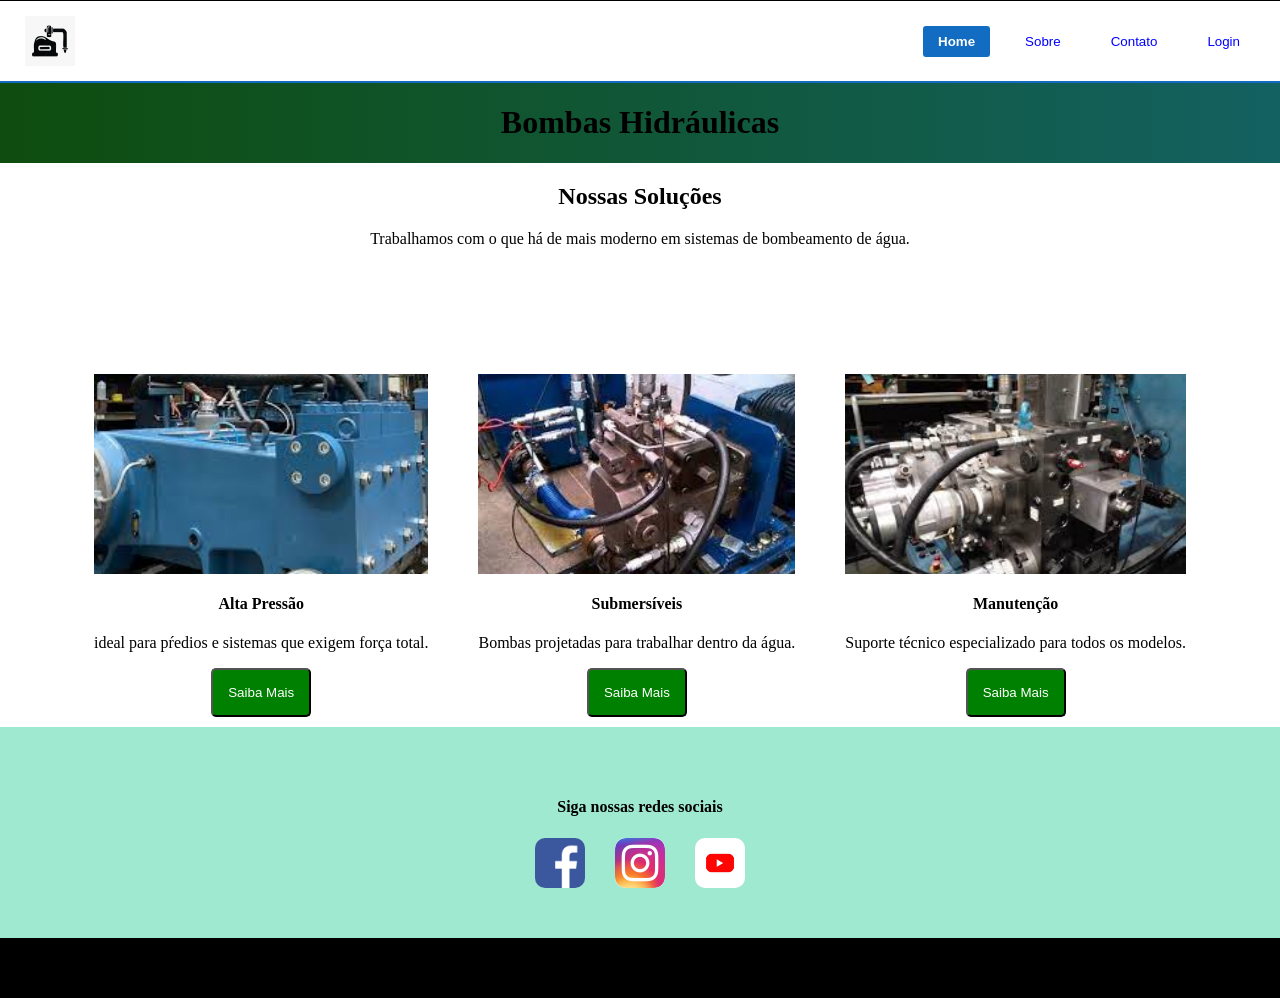
<file: index.html>
<!doctype html>
<html lang="en">
  <head>
    <meta charset="UTF-8" />
    <meta name="viewport" content="width=device-width, initial-scale=1.0" />
    <link rel="stylesheet" href="./style.css" />
    <title>Bomba Hidráulica</title>
  </head>
  <body>
    <header>
      <div class="botoes">
        <div class="logo">
          <img src="./4.jpeg" alt="Logo" />
        </div>
        <div class="nav_links">
          <div class="home">
            <a href="index.html">
              <button class="btn_home">Home</button>
              <!-- active -->
            </a>
          </div>
          <div class="sobre">
            <a href="sobre.html">
              <button class="btn_sobre">Sobre</button>
              <!-- active -->
            </a>
          </div>
          <div class="contato">
            <a href="contato.html">
              <button class="btn_contato">Contato</button>
              <!-- active -->
            </a>
          </div>
          <div class="login">
            <a href="login.html">
              <button class="btn_login">Login</button>
              <!-- active -->
            </a>
          </div>
        </div>
      </div>
    </header>
    <div class="titulo">
      <h1>Bombas Hidráulicas</h1>
    </div>
    <div class="secoes">
      <div class="subtitulo">
        <h2>Nossas Soluções</h2>
        <p>
          Trabalhamos com o que há de mais moderno em sistemas de bombeamento de
          água.
        </p>
      </div>
      <div class="espaco"></div>
      <div class="bombas">
        <div class="bomba1">
          <img src="./1.jpeg" alt="Bomba 1" />
          <h4>Alta Pressão</h4>
          <p>ideal para pŕedios e sistemas que exigem força total.</p>
          <button class="saiba_mais1">Saiba Mais</button>
        </div>
        <div class="bomba2">
          <img src="./2.jpeg" alt="Bomba 2" />
          <h4>Submersíveis</h4>
          <p>Bombas projetadas para trabalhar dentro da água.</p>
          <button class="saiba_mais2">Saiba Mais</button>
        </div>
        <div class="bomba3">
          <img src="./3.jpeg" alt="Bomba 3" />
          <h4>Manutenção</h4>
          <p>Suporte técnico especializado para todos os modelos.</p>
          <button class="saiba_mais3">Saiba Mais</button>
        </div>
      </div>
    </div>
    <div class="redes_sociais">
      <h4>Siga nossas redes sociais</h4>
      <div class="redes_imagens">
        <img src="./facebook.jpeg" alt="Facebook" />
        <div class="espaco2"></div>
        <img src="./instagram.jpeg" alt="Instagram" />
        <div class="espaco2"></div>
        <img src="./youtube.jpeg" alt="YouTube" />
      </div>
    </div>
    <footer>
      <div class="copyright">
        <p>&copy; 2026 Hidráulica Pro Brasil - Todos os direitos reservados.</p>
      </div>
    </footer>
  </body>

  <script src="./hidraulica.js"></script>
</html>
</file>
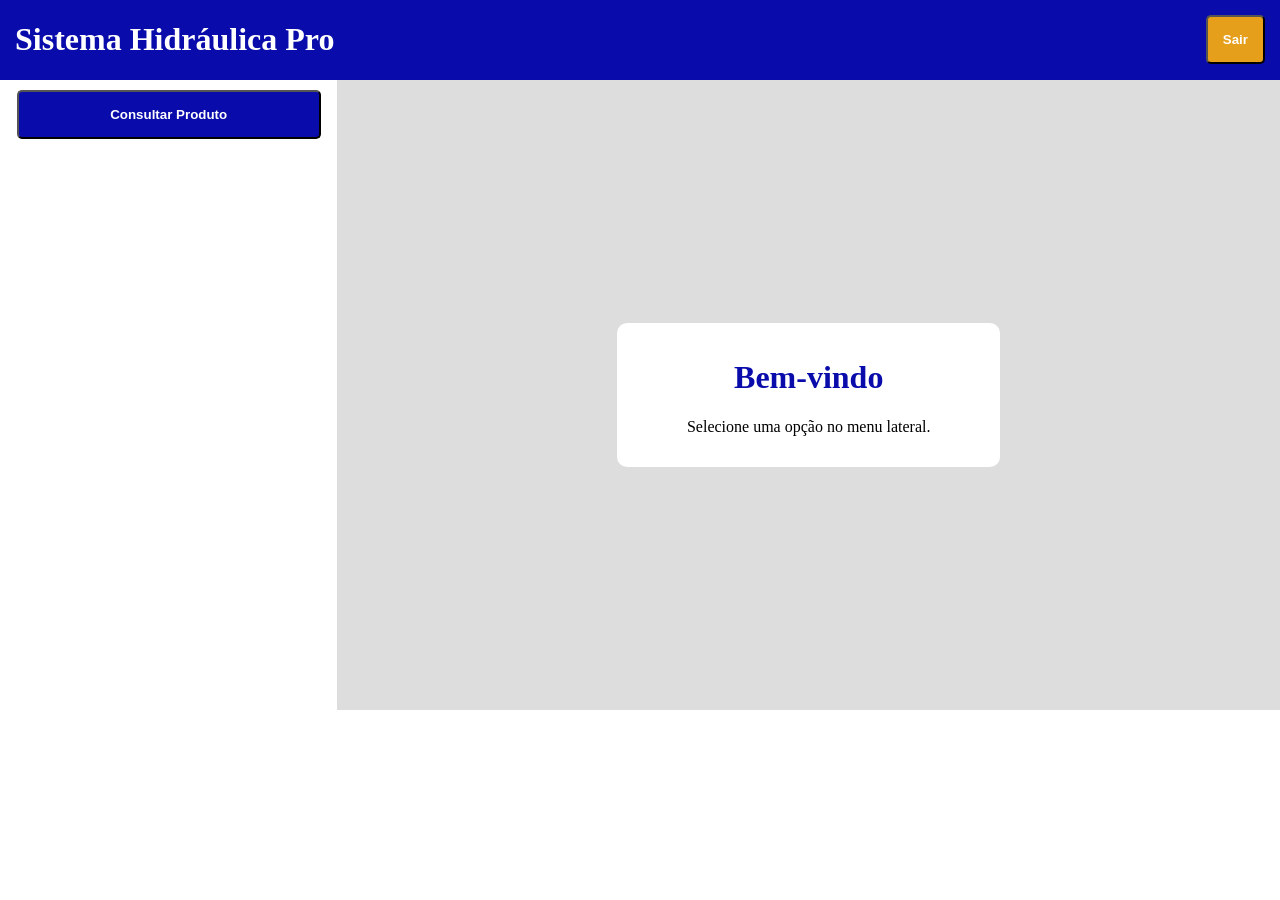
<file: bemvindo.html>
<!doctype html>
<html lang="en">
  <head>
    <meta charset="UTF-8" />
    <meta name="viewport" content="width=device-width, initial-scale=1.0" />
    <title>Bem-vindo</title>
    <link rel="stylesheet" href="./style.css" />
  </head>
  <body class="body_bemvindo">
    
    <header>
      <div class="titulo_h1">
        <div class="subtitulo_h1">
          <h1>Sistema Hidráulica Pro</h1>
        </div>
        
        <div class="bemvindo_header">
            <a href="index.html">
                <button class="btn_bemvindo">Sair</button>              
            </a>
        </div>          
    
      </div>
    </header>
    
    <div class="main">
      
        <div class="bemvindo">
            <button class="btn_bemvindo_menu">Consultar Produto</button>              
        </div>

        <div class="titulo_bemvindo">
            <div class="box">
                <h1>Bem-vindo</h1>
                <p>Selecione uma opção no menu lateral.</p>
            </div>
        </div>
      
        
    </div>
    
    <script src="./hidraulica.js"></script>
  </body>
</html>
</file>
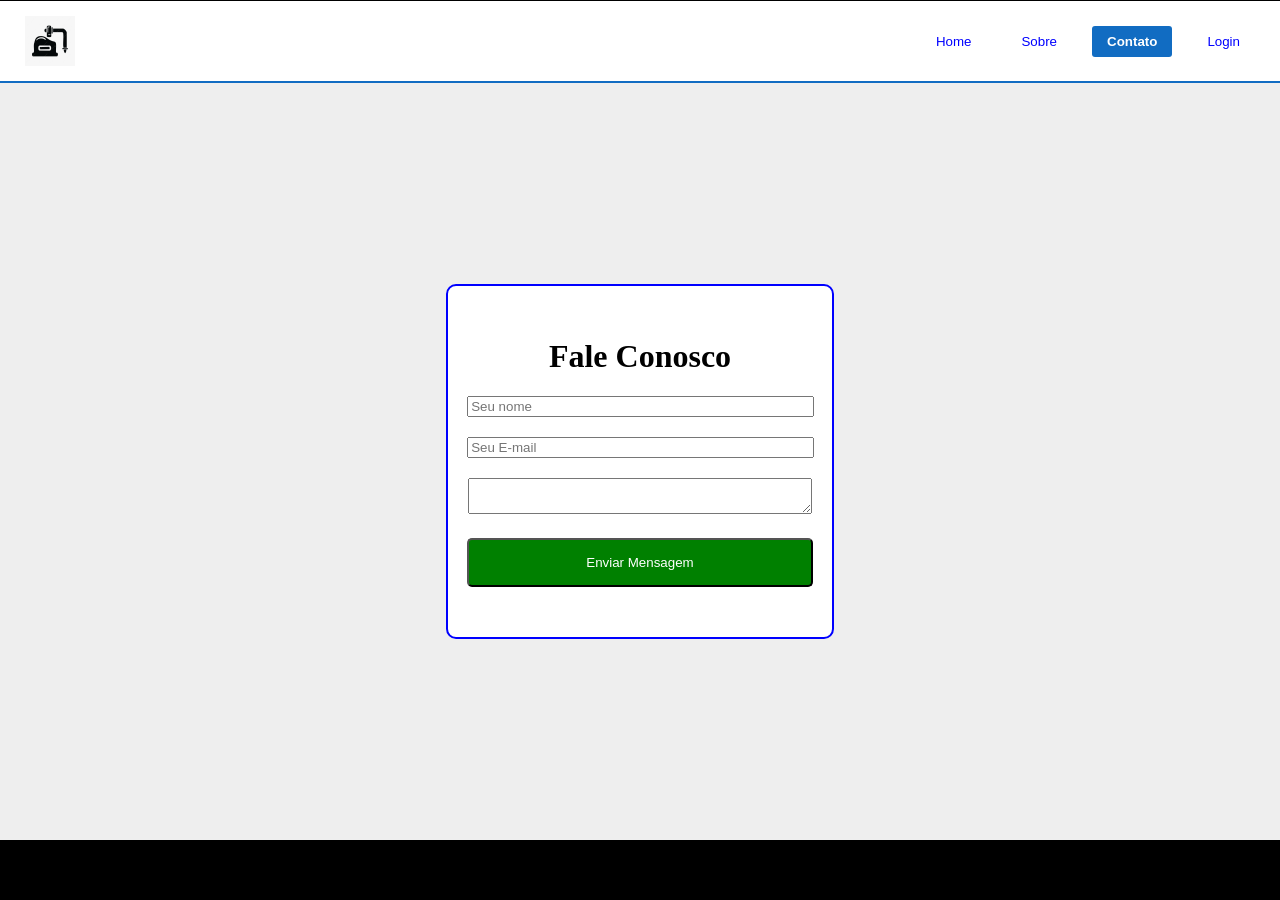
<file: contato.html>
<!doctype html>
<html lang="en">
  <head>
    <meta charset="UTF-8" />
    <meta name="viewport" content="width=device-width, initial-scale=1.0" />
    <title>Contato</title>
    <link rel="stylesheet" href="./style.css" />
  </head>
  <body class="body_contato">
    
    <header>
      <div class="botoes">
        <div class="logo">
          <img src="./4.jpeg" alt="Logo" />
        </div>
        <div class="nav_links">
          <div class="home">
            <a href="index.html">
              <button class="btn_home">Home</button>
              <!-- active -->
            </a>
          </div>
          <div class="sobre">
            <a href="sobre.html">
              <button class="btn_sobre">Sobre</button>
              <!-- active -->
            </a>
          </div>
          <div class="contato">
            <a href="contato.html">
              <button class="btn_contato">Contato</button>
              <!-- active -->
            </a>
          </div>
          <div class="login">
            <a href="login.html">
              <button class="btn_login">Login</button>
              <!-- active -->
            </a>
          </div>
        </div>
      </div>
    </header>
    
    <div class="unique">
      
        <div class="titulo_contato">
            <h1>Fale Conosco</h1>
        </div>
      
        <div class="formulario">
            <form action="" id="form_contato">
                <div class="Nome">
                    <label for=""></label>
                    <input type="text" id="nome" placeholder="Seu nome" />
                </div>
            
                <div class="Email">
                    <label for=""></label>
                    <input type="text" id="email" placeholder="Seu E-mail" />
                </div>
            
                <div class="Area">
                    <label for=""></label>
                    <textarea name="mensagem" id="area" placeholder="Como podemos ajudar?"> </textarea>
                </div>
            
                <button class="enviar" type="submit">Enviar Mensagem</button>
            </form>
        
        </div>
    </div>

    <footer>
      <div class="copyright">
        <p>&copy; 2026 Hidráulica Pro - Todos os direitos reservados.</p>
      </div>
    </footer>

    <script src="./hidraulica.js"></script>
  </body>
</html>
</file>
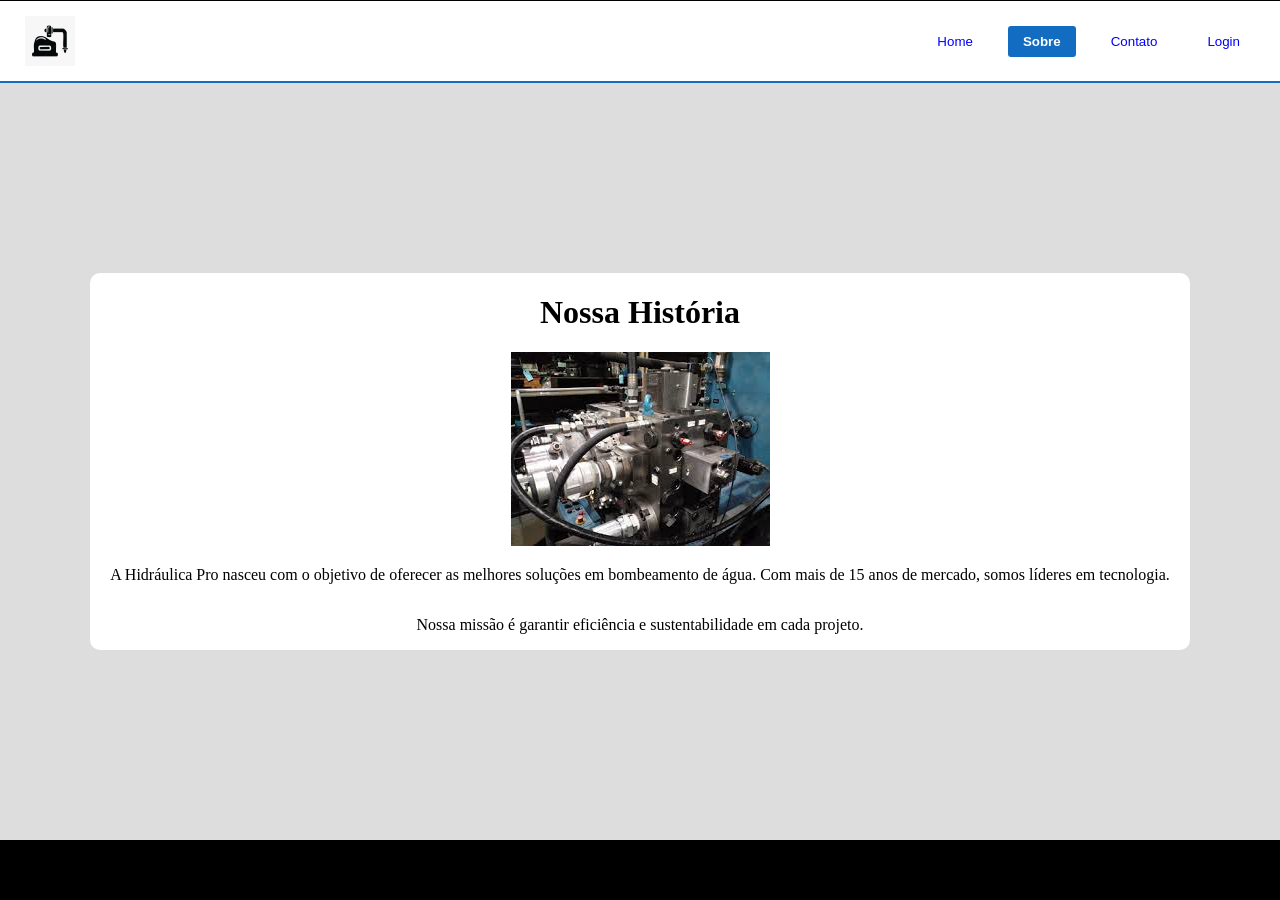
<file: sobre.html>
<!doctype html>
<html lang="en">
  <head>
    <meta charset="UTF-8" />
    <meta name="viewport" content="width=device-width, initial-scale=1.0" />
    <title>Sobre</title>
    <link rel="stylesheet" href="./style.css" />
  </head>
  <body class="body_sobre">
    <header>
      <div class="botoes">
        <div class="logo">
          <img src="./4.jpeg" alt="Logo" />
        </div>

        <div class="nav_links">
          <div class="home">
            <a href="index.html">
              <button class="btn_home">Home</button>
              <!-- active -->
            </a>
          </div>
          <div class="sobre">
            <a href="sobre.html">
              <button class="btn_sobre">Sobre</button>
              <!-- active -->
            </a>
          </div>
          <div class="contato">
            <a href="contato.html">
              <button class="btn_contato">Contato</button>
              <!-- active -->
            </a>
          </div>
          <div class="login">
            <a href="login.html">
              <button class="btn_login">Login</button>
              <!-- active -->
            </a>
          </div>
        </div>
      </div>
    </header>
    <div class="unica">
      <div class="titulo_sobre">
        <h1>Nossa História</h1>
      </div>
      <div class="fabrica">
        <img src="./3.jpeg" alt="Fábrica" />
      </div>
      <div class="texto1">
        <p>
          A Hidráulica Pro nasceu com o objetivo de oferecer as melhores
          soluções em bombeamento de água. Com mais de 15 anos de mercado, somos
          líderes em tecnologia.
        </p>
      </div>
      <div class="texto2">
        <p>
          Nossa missão é garantir eficiência e sustentabilidade em cada projeto.
        </p>
      </div>
    </div>
    <footer>
      <div class="copyright">
        <p>&copy; 2026 Hidráulica Pro - Todos os direitos reservados.</p>
      </div>
    </footer>
    <script src="./hidraulica.js"></script>
  </body>
</html>
</file>
<file: style.css>
body {
margin:0;
padding: 0;
overflow-x: hidden; 
} /* evita barras de rolagem laterais indesejadas */

.botoes {
display: flex;
align-items: center; /* alinha verticalmente ao centro */
justify-content: space-between; /* empurra o conteúdo em espaços iguais */
padding: 15px 25px;
background-color: white;
border-top: 1px solid #000;
border-bottom: 2px solid rgb(17,108,194);
width: 100%; /* garante que pegue a tela inteira */
box-sizing: border-box; /* evita que o padding empurre a linha para fora da tela */
margin-top: 0px; /* move a div inteira 0px para baixo */
}

.nav_links {
display: flex; /* faz os itens (home, sobre, contato) ficarem em linha */
gap: 20px; /* cria o espaçamento entre eles */
}

.nav_links .home .btn_home,
.nav_links .sobre .btn_sobre,
.nav_links .contato .btn_contato,
.nav_links .login .btn_login {
background-color: white;
color: blue;
}


.nav_links button.active {
    background-color: rgb(17,108,194) !important;
    color: white !important;
    border-radius: 3px;
    font-weight: bold;
}

.nav_links button {
    background-color: #eee;
    color: blue;
    border: none;
    padding: 8px 15px;
    cursor: pointer;
    transition: 0.3s;
    border-radius: 3px;
}

.nav_links button:hover:not(.active){
    background-color: rgb(17,108,194);
    color: white;
    opacity: 0.95s;
}

.secoes {
    display: flex;
    flex-direction: column;
    text-align: center;
    justify-content: center;
}

.bombas {
    display: flex;
    justify-content: center;
    margin: 10px auto;
    gap: 50px;
}

.bombas img {
    width: 100%;
    height: 200px;
    display: block;
    object-fit: cover;
}

.bombas1, .bombas2, .bombas3 {
    border: 1px #eee solid;
    border-radius: 10px;
    padding: 0;
    overflow: hidden;
    display: flex;
    flex-direction: column;
}

.bombas1 h4, .bombas2 h4, .bombas3 h4 {
    padding: 0 10px;
}

.bombas1 p, .bombas2 p, .bombas3 p {
    padding: 0;
}

.bombas1 button, .bombas2 button, .bombas3 button {
    padding: 10px;
}

.espaco {
    padding: 50px;
}

.espaco2 {
    padding: 10px;
}

.redes_sociais {
    display: flex;
    flex-direction: column;
    align-items: center;
    text-align: center;
    background-color: rgb(160, 233, 209);
    padding: 50px;
}

.redes_imagens {
    display: flex;
    justify-content: center;
    align-items: center;
    gap: 5px;
    width: auto;
    gap: 5px;
    width: auto;
}

.redes_imagens img {
    width: 50px;
    height: 50px;
    object-fit: cover;
    overflow: hidden;
    border-radius: 10px;
}

.redes_imagens img:hover {
    transition: scale(1.1);
}

.logo {
    width: 50px;
    height: 50px;
    overflow: hidden;
}

.logo img {
    object-fit: cover;
    width: 100%;
    height: 100%;
}

.copyright {
    text-align: center;
    background-color: black;
    columns: white;
    padding: 5px;
}

button {
    background-color: green;
    color: white;
    padding: 15px;
    border-radius: 5px;
}

body{
    display: flex;
    flex-direction: column;
}

.titulo {
    background: linear-gradient(to right, rgb(14, 77, 14), rgb(19, 97, 97));
}

.titulo h1{
    text-align: center;
    flex-grow: 1;
}


.body_sobre {
    background-color: #ddd;
    margin: 0;
    display: flex;
    flex-direction: column;
    min-height: 100vh;
}

.unica {
    background-color: white !important;
    border-radius: 10px;
    margin: auto;
    display: flex;
    flex-direction: column;
    text-align: center;
    align-items: center;
}

.unica p {
    padding: 0 20px;
}

 .body_contato {
    background-color: #eee;
    margin: 0;    
    display: flex;
    flex-direction: column;
    text-align: center;
    min-height: 100vh;
     
} 

.unique {
    border: 2px solid blue;     
    background-color: white !important;
    border-radius: 10px;
    margin: auto;
    display: flex;    
    flex-direction: column;
    text-align: center;
    align-items: center;
    width: 30%;
    padding-bottom: 50px;
    padding-top: 30px;

    /* flex-grow: 1; */
}

.formulario {
    /* border: 2px solid yellowgreen; */
    width: 90%;
}

#form_contato {
    /* border: 2px solid crimson;     */
    display: flex;
    flex-direction: column;
    gap: 20px;
    /* min-width: 100vh; */
}


.body_login {
    background-color: #ddd;
    color: rgb(17,108,194);
    margin: 0;
    display: flex;
    flex-direction: column;
    min-height: 100vh;
}

.acessar {
    background-color: rgb(17,108,194);
}

.unick {
    border: 2px solid rgb(28, 26, 165);
    background-color: white !important;
    border-radius: 10px;
    margin: auto;
    display: flex;
    flex-direction: column;
    text-align: center;
    align-items: center;
    width: auto;
}

#form_login {
    padding: 30px;
    display: flex;
    flex-direction: column;
    gap: 20px;
    
}

#nome, #email, #area {
    /* border: 2px solid green; */
    width: 98%;
    
 }

.body_bemvindo {
    /* border: 2px solid orange; */
    min-height: 100dvh;
    display: flex;
    flex-direction: column;
}
 
.titulo_h1 {
    /* border: 2px solid crimson; */
    display: flex;
    justify-content: space-between;
    background-color: rgb(9, 12, 170);
    padding-left: 15px;
}

.subtitulo_h1,
.bemvindo_header, 
.consulta_header {
    /* border: 2px solid rgb(26, 170, 115); */
    display: flex; 
    justify-content: space-between;
    color: white;
    
}

.main {
    /* border: 4px solid rgb(207, 23, 115); */
    display: flex;
    min-height: 70dvh;

}

.bemvindo, 
.consulta_main {
    /* border: 2px solid blueviolet; */
    display: flex;
    flex-grow: 1;
    flex-direction: column;
    justify-content: flex-start;
    align-items: center;
    padding-top: 10px;
    box-sizing: border-box;
    
}

.titulo_bemvindo, 
.titulo_consulta {
    /* border: 2px solid yellowgreen; */
    display: flex;
    flex-direction: column;
    flex-grow: 3;
    justify-content: center;
    align-items: center;
    text-align: center;
    background-color: #ddd;
}

.titulo_bemvindo h1 {
    color: rgb(9, 12, 170);
}

.box, 
.box_consulta {
    /* border: 2px solid rgb(90, 90, 167); */
    border-radius: 10px;
    padding: 15px 70px;
    background-color: white;
    
}

.box_consulta h1 {
    color: rgb(9, 12, 170);
}

.btn_bemvindo, 
.btn_consulta {
    cursor: pointer;    
    margin-top: 15px;
    margin-right: 15px;
    font-weight: bold;
    background-color: rgb(230, 159, 27);
}

.btn_bemvindo_menu, 
.btn_consulta_menu {
    cursor: pointer;
    box-sizing: border-box;
    width: 90%;
    font-weight: bold;
    background-color: rgb(9, 12, 170);
}

#form_consulta {
    /* border: 2px solid crimson;     */
    display: flex;
    flex-direction: column;
    gap: 20px;
    
    /* min-width: 100vh; */
}
</file>
